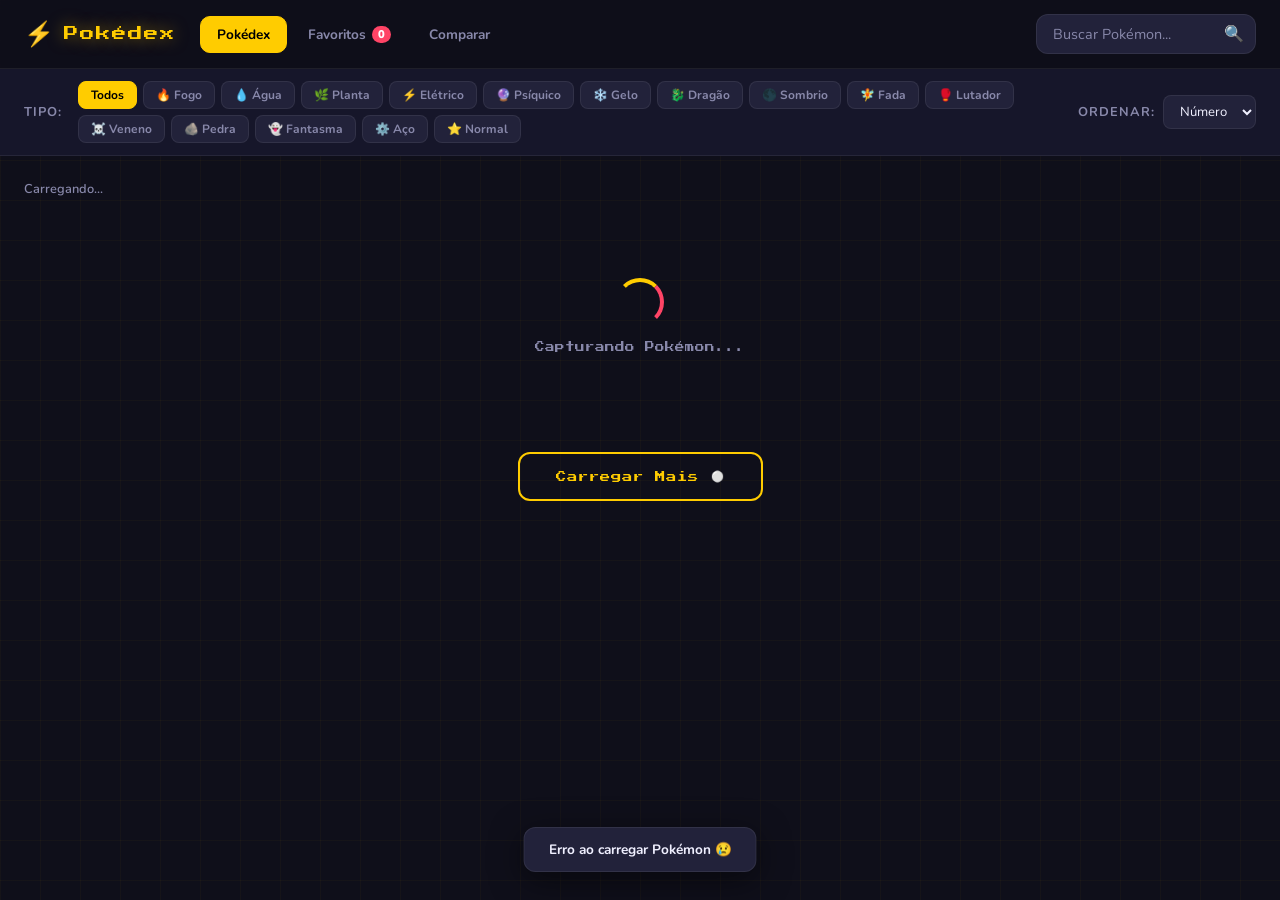
<file: Pokedex/index.html>
<!DOCTYPE html>
<html lang="pt-BR">
<head>
  <meta charset="UTF-8" />
  <meta name="viewport" content="width=device-width, initial-scale=1.0" />
  <title>Pokédex</title>
  <link rel="preconnect" href="https://fonts.googleapis.com" />
  <link rel="preconnect" href="https://fonts.gstatic.com" crossorigin />
  <link href="https://fonts.googleapis.com/css2?family=Press+Start+2P&family=Nunito:wght@400;600;700;900&display=swap" rel="stylesheet" />
  <link rel="stylesheet" href="style.css" />
</head>
<body>

  <!-- ====== HEADER ====== -->
  <header class="site-header">
    <div class="header-inner">
      <div class="logo">
        <span class="logo-icon">⚡</span>
        <span class="logo-text">Pokédex</span>
      </div>
      <nav class="header-nav">
        <button class="nav-btn active" data-view="pokedex">Pokédex</button>
        <button class="nav-btn" data-view="favorites">Favoritos <span id="favCount" class="badge">0</span></button>
        <button class="nav-btn" data-view="compare">Comparar</button>
      </nav>
      <div class="header-search">
        <input type="text" id="searchInput" placeholder="Buscar Pokémon..." autocomplete="off" />
        <span class="search-icon">🔍</span>
      </div>
    </div>
  </header>

  <!-- ====== FILTER BAR ====== -->
  <div class="filter-bar">
    <div class="filter-inner">
      <span class="filter-label">Tipo:</span>
      <div class="type-filters" id="typeFilters">
        <button class="type-btn active" data-type="all">Todos</button>
        <button class="type-btn" data-type="fire">🔥 Fogo</button>
        <button class="type-btn" data-type="water">💧 Água</button>
        <button class="type-btn" data-type="grass">🌿 Planta</button>
        <button class="type-btn" data-type="electric">⚡ Elétrico</button>
        <button class="type-btn" data-type="psychic">🔮 Psíquico</button>
        <button class="type-btn" data-type="ice">❄️ Gelo</button>
        <button class="type-btn" data-type="dragon">🐉 Dragão</button>
        <button class="type-btn" data-type="dark">🌑 Sombrio</button>
        <button class="type-btn" data-type="fairy">🧚 Fada</button>
        <button class="type-btn" data-type="fighting">🥊 Lutador</button>
        <button class="type-btn" data-type="poison">☠️ Veneno</button>
        <button class="type-btn" data-type="rock">🪨 Pedra</button>
        <button class="type-btn" data-type="ghost">👻 Fantasma</button>
        <button class="type-btn" data-type="steel">⚙️ Aço</button>
        <button class="type-btn" data-type="normal">⭐ Normal</button>
      </div>
      <div class="sort-control">
        <label for="sortSelect">Ordenar:</label>
        <select id="sortSelect">
          <option value="id">Número</option>
          <option value="name">Nome</option>
          <option value="hp">HP</option>
          <option value="attack">Ataque</option>
        </select>
      </div>
    </div>
  </div>

  <!-- ====== MAIN CONTENT ====== -->
  <main class="main-content">

    <!-- POKÉDEX VIEW -->
    <section id="view-pokedex" class="view active">
      <div class="stats-bar">
        <span id="pokemonCount">Carregando...</span>
      </div>
      <ol id="pokemonList" class="pokemon-grid"></ol>
      <div class="load-more-wrap">
        <button id="loadMoreButton" class="load-more-btn">
          <span class="btn-text">Carregar Mais</span>
          <span class="btn-pokeball">⚪</span>
        </button>
      </div>
    </section>

    <!-- FAVORITES VIEW -->
    <section id="view-favorites" class="view">
      <div class="empty-state" id="favEmpty">
        <div class="empty-icon">💔</div>
        <h2>Nenhum favorito ainda</h2>
        <p>Clique no ❤️ de qualquer Pokémon para adicioná-lo aqui!</p>
      </div>
      <ol id="favoritesList" class="pokemon-grid"></ol>
    </section>

    <!-- COMPARE VIEW -->
    <section id="view-compare" class="view">
      <div class="compare-container">
        <div class="compare-slot" id="compareSlot1">
          <div class="compare-placeholder">
            <span>➕</span>
            <p>Selecione um Pokémon</p>
            <button class="pick-btn" data-slot="1">Escolher</button>
          </div>
        </div>
        <div class="vs-badge">VS</div>
        <div class="compare-slot" id="compareSlot2">
          <div class="compare-placeholder">
            <span>➕</span>
            <p>Selecione um Pokémon</p>
            <button class="pick-btn" data-slot="2">Escolher</button>
          </div>
        </div>
      </div>
      <div id="compareStats" class="compare-stats-section" style="display:none"></div>
    </section>

  </main>

  <!-- ====== MODAL ====== -->
  <div id="modal" class="modal-overlay" aria-hidden="true">
    <div class="modal-card">
      <button class="modal-close" id="modalClose">✕</button>
      <div id="modalContent"></div>
    </div>
  </div>

  <!-- ====== PICK MODAL ====== -->
  <div id="pickModal" class="modal-overlay" aria-hidden="true">
    <div class="modal-card pick-modal-card">
      <button class="modal-close" id="pickModalClose">✕</button>
      <h2 class="pick-modal-title">Escolha um Pokémon</h2>
      <input type="text" id="pickSearch" placeholder="Buscar..." class="pick-search" />
      <ol id="pickList" class="pick-list"></ol>
    </div>
  </div>

  <!-- ====== TOAST ====== -->
  <div id="toast" class="toast"></div>

  <script src="script.js"></script>
</body>
</html>
</file>
<file: Pokedex/style.css>
/* =========================================
   POKÉDEX — DESIGN SYSTEM
   Estilo: Retro-Pixel meets Modern Card UI
   ========================================= */

/* ---- RESET & VARIABLES ---- */
*, *::before, *::after { box-sizing: border-box; margin: 0; padding: 0; }

:root {
  --bg: #0f0f1a;
  --bg2: #16162a;
  --bg3: #1e1e36;
  --surface: #22223a;
  --border: rgba(255,255,255,0.07);
  --accent: #ffcc00;
  --accent2: #ff4466;
  --text: #f0f0ff;
  --text-muted: #8888aa;
  --radius: 18px;
  --shadow: 0 8px 32px rgba(0,0,0,0.5);
  --font-pixel: 'Press Start 2P', cursive;
  --font-body: 'Nunito', sans-serif;

  /* Type colors */
  --fire:     #FF6B35;
  --water:    #4FC3F7;
  --grass:    #66BB6A;
  --electric: #FFD600;
  --psychic:  #F06292;
  --ice:      #80DEEA;
  --dragon:   #7C4DFF;
  --dark:     #546E7A;
  --fairy:    #F8BBD9;
  --fighting: #EF5350;
  --poison:   #AB47BC;
  --rock:     #A1887F;
  --ghost:    #5C6BC0;
  --steel:    #90A4AE;
  --normal:   #BDBDBD;
  --bug:      #9CCC65;
  --ground:   #FFCA28;
  --flying:   #90CAF9;
}

html { scroll-behavior: smooth; }

body {
  background: var(--bg);
  color: var(--text);
  font-family: var(--font-body);
  min-height: 100vh;
  overflow-x: hidden;
}

/* Background grid pattern */
body::before {
  content: '';
  position: fixed;
  inset: 0;
  background-image:
    linear-gradient(rgba(255,204,0,0.03) 1px, transparent 1px),
    linear-gradient(90deg, rgba(255,204,0,0.03) 1px, transparent 1px);
  background-size: 40px 40px;
  pointer-events: none;
  z-index: 0;
}

/* ---- SCROLLBAR ---- */
::-webkit-scrollbar { width: 6px; height: 6px; }
::-webkit-scrollbar-track { background: var(--bg2); }
::-webkit-scrollbar-thumb { background: var(--accent); border-radius: 4px; }

/* =========================================
   HEADER
   ========================================= */
.site-header {
  position: sticky;
  top: 0;
  z-index: 100;
  background: rgba(15,15,26,0.9);
  backdrop-filter: blur(16px);
  border-bottom: 1px solid var(--border);
}

.header-inner {
  max-width: 1400px;
  margin: 0 auto;
  padding: 0 24px;
  height: 68px;
  display: flex;
  align-items: center;
  gap: 24px;
}

.logo {
  display: flex;
  align-items: center;
  gap: 10px;
  text-decoration: none;
  flex-shrink: 0;
}

.logo-icon { font-size: 1.5rem; }

.logo-text {
  font-family: var(--font-pixel);
  font-size: 0.9rem;
  color: var(--accent);
  text-shadow: 0 0 16px rgba(255,204,0,0.5);
  letter-spacing: 2px;
}

.header-nav {
  display: flex;
  gap: 4px;
  flex: 1;
}

.nav-btn {
  background: transparent;
  border: 1px solid transparent;
  color: var(--text-muted);
  font-family: var(--font-body);
  font-weight: 700;
  font-size: 0.85rem;
  padding: 8px 16px;
  border-radius: 10px;
  cursor: pointer;
  transition: all 0.2s;
  display: flex;
  align-items: center;
  gap: 6px;
}

.nav-btn:hover {
  background: var(--surface);
  color: var(--text);
}

.nav-btn.active {
  background: var(--accent);
  color: #000;
  border-color: var(--accent);
}

.badge {
  background: var(--accent2);
  color: #fff;
  font-size: 0.7rem;
  padding: 1px 6px;
  border-radius: 999px;
  font-weight: 900;
}

.header-search {
  position: relative;
  flex-shrink: 0;
}

.header-search input {
  background: var(--surface);
  border: 1px solid var(--border);
  color: var(--text);
  padding: 9px 40px 9px 16px;
  border-radius: 12px;
  font-family: var(--font-body);
  font-size: 0.9rem;
  width: 220px;
  outline: none;
  transition: all 0.2s;
}

.header-search input:focus {
  border-color: var(--accent);
  width: 260px;
  box-shadow: 0 0 0 3px rgba(255,204,0,0.12);
}

.header-search input::placeholder { color: var(--text-muted); }

.search-icon {
  position: absolute;
  right: 12px;
  top: 50%;
  transform: translateY(-50%);
  font-size: 1rem;
  pointer-events: none;
}

/* =========================================
   FILTER BAR
   ========================================= */
.filter-bar {
  background: var(--bg2);
  border-bottom: 1px solid var(--border);
  position: sticky;
  top: 68px;
  z-index: 90;
}

.filter-inner {
  max-width: 1400px;
  margin: 0 auto;
  padding: 12px 24px;
  display: flex;
  align-items: center;
  gap: 16px;
  flex-wrap: wrap;
}

.filter-label {
  font-weight: 700;
  font-size: 0.8rem;
  color: var(--text-muted);
  text-transform: uppercase;
  letter-spacing: 1px;
  flex-shrink: 0;
}

.type-filters {
  display: flex;
  gap: 6px;
  flex-wrap: wrap;
  flex: 1;
}

.type-btn {
  background: var(--surface);
  border: 1px solid var(--border);
  color: var(--text-muted);
  padding: 5px 12px;
  border-radius: 8px;
  font-size: 0.75rem;
  font-family: var(--font-body);
  font-weight: 700;
  cursor: pointer;
  transition: all 0.18s;
  white-space: nowrap;
}

.type-btn:hover { border-color: var(--accent); color: var(--text); }

.type-btn.active {
  background: var(--accent);
  color: #000;
  border-color: var(--accent);
}

.sort-control {
  display: flex;
  align-items: center;
  gap: 8px;
  flex-shrink: 0;
}

.sort-control label {
  font-size: 0.8rem;
  color: var(--text-muted);
  font-weight: 700;
  text-transform: uppercase;
  letter-spacing: 1px;
}

.sort-control select {
  background: var(--surface);
  border: 1px solid var(--border);
  color: var(--text);
  padding: 6px 12px;
  border-radius: 8px;
  font-family: var(--font-body);
  font-size: 0.82rem;
  cursor: pointer;
  outline: none;
}

.sort-control select:focus { border-color: var(--accent); }

/* =========================================
   MAIN & VIEWS
   ========================================= */
.main-content {
  max-width: 1400px;
  margin: 0 auto;
  padding: 24px;
  position: relative;
  z-index: 1;
}

.view { display: none; }
.view.active { display: block; }

.stats-bar {
  font-size: 0.8rem;
  color: var(--text-muted);
  margin-bottom: 20px;
  font-weight: 600;
}

/* =========================================
   POKEMON GRID
   ========================================= */
.pokemon-grid {
  list-style: none;
  display: grid;
  grid-template-columns: repeat(auto-fill, minmax(200px, 1fr));
  gap: 20px;
}

/* =========================================
   POKEMON CARD
   ========================================= */
.pokemon-card {
  background: var(--surface);
  border: 1px solid var(--border);
  border-radius: var(--radius);
  overflow: hidden;
  cursor: pointer;
  position: relative;
  transition: transform 0.22s, box-shadow 0.22s, border-color 0.22s;
  animation: fadeUp 0.35s ease both;
}

@keyframes fadeUp {
  from { opacity: 0; transform: translateY(20px); }
  to   { opacity: 1; transform: translateY(0); }
}

.pokemon-card:hover {
  transform: translateY(-6px) scale(1.02);
  box-shadow: var(--shadow), 0 0 24px rgba(255,204,0,0.1);
  border-color: rgba(255,204,0,0.3);
}

.card-bg {
  height: 120px;
  display: flex;
  align-items: center;
  justify-content: center;
  position: relative;
  overflow: hidden;
}

.card-bg::before {
  content: '';
  position: absolute;
  inset: 0;
  background: radial-gradient(circle at center, rgba(255,255,255,0.08) 0%, transparent 70%);
}

.card-bg .pokeball-bg {
  position: absolute;
  right: -20px;
  bottom: -20px;
  font-size: 5rem;
  opacity: 0.07;
  user-select: none;
}

.card-img {
  width: 96px;
  height: 96px;
  object-fit: contain;
  position: relative;
  z-index: 1;
  filter: drop-shadow(0 4px 12px rgba(0,0,0,0.5));
  transition: transform 0.3s;
}

.pokemon-card:hover .card-img { transform: scale(1.1) translateY(-4px); }

.card-body { padding: 14px 16px 16px; }

.card-number {
  font-size: 0.7rem;
  color: var(--text-muted);
  font-weight: 700;
  margin-bottom: 2px;
}

.card-name {
  font-size: 1rem;
  font-weight: 900;
  text-transform: capitalize;
  color: var(--text);
  margin-bottom: 8px;
}

.card-types {
  display: flex;
  gap: 6px;
  flex-wrap: wrap;
  margin-bottom: 12px;
}

.type-tag {
  font-size: 0.65rem;
  font-weight: 800;
  text-transform: uppercase;
  letter-spacing: 0.5px;
  padding: 3px 9px;
  border-radius: 6px;
  color: #fff;
  text-shadow: 0 1px 2px rgba(0,0,0,0.4);
}

.card-stats {
  display: flex;
  flex-direction: column;
  gap: 5px;
}

.stat-row {
  display: flex;
  align-items: center;
  gap: 8px;
}

.stat-label {
  font-size: 0.62rem;
  font-weight: 800;
  color: var(--text-muted);
  text-transform: uppercase;
  width: 24px;
  flex-shrink: 0;
}

.stat-bar-bg {
  flex: 1;
  height: 5px;
  background: rgba(255,255,255,0.08);
  border-radius: 99px;
  overflow: hidden;
}

.stat-bar-fill {
  height: 100%;
  border-radius: 99px;
  transition: width 0.6s ease;
}

.stat-value {
  font-size: 0.65rem;
  font-weight: 700;
  color: var(--text-muted);
  width: 26px;
  text-align: right;
  flex-shrink: 0;
}

/* Card actions */
.card-actions {
  position: absolute;
  top: 10px;
  right: 10px;
  display: flex;
  gap: 6px;
  z-index: 2;
}

.fav-btn, .compare-add-btn {
  width: 30px;
  height: 30px;
  border-radius: 50%;
  border: none;
  background: rgba(0,0,0,0.5);
  backdrop-filter: blur(4px);
  cursor: pointer;
  font-size: 0.85rem;
  display: flex;
  align-items: center;
  justify-content: center;
  transition: all 0.2s;
  opacity: 0;
}

.pokemon-card:hover .fav-btn,
.pokemon-card:hover .compare-add-btn { opacity: 1; }

.fav-btn:hover { background: #ff4466; transform: scale(1.15); }
.compare-add-btn:hover { background: #4444cc; transform: scale(1.15); }
.fav-btn.active { opacity: 1; background: #ff4466; }

/* =========================================
   LOAD MORE
   ========================================= */
.load-more-wrap {
  display: flex;
  justify-content: center;
  margin: 40px 0 20px;
}

.load-more-btn {
  background: transparent;
  border: 2px solid var(--accent);
  color: var(--accent);
  font-family: var(--font-pixel);
  font-size: 0.65rem;
  padding: 16px 36px;
  border-radius: 12px;
  cursor: pointer;
  display: flex;
  align-items: center;
  gap: 12px;
  transition: all 0.22s;
  letter-spacing: 1px;
}

.load-more-btn:hover {
  background: var(--accent);
  color: #000;
  transform: scale(1.04);
  box-shadow: 0 0 24px rgba(255,204,0,0.3);
}

.load-more-btn:disabled {
  opacity: 0.4;
  cursor: not-allowed;
  transform: none;
}

.btn-pokeball {
  display: inline-block;
  animation: spin 2s linear infinite;
}

@keyframes spin { to { transform: rotate(360deg); } }

/* =========================================
   MODAL
   ========================================= */
.modal-overlay {
  position: fixed;
  inset: 0;
  background: rgba(0,0,0,0.75);
  backdrop-filter: blur(8px);
  z-index: 200;
  display: flex;
  align-items: center;
  justify-content: center;
  padding: 20px;
  opacity: 0;
  pointer-events: none;
  transition: opacity 0.25s;
}

.modal-overlay.open {
  opacity: 1;
  pointer-events: all;
}

.modal-card {
  background: var(--bg2);
  border: 1px solid var(--border);
  border-radius: 24px;
  width: 100%;
  max-width: 680px;
  max-height: 90vh;
  overflow-y: auto;
  position: relative;
  transform: scale(0.92) translateY(20px);
  transition: transform 0.3s;
  box-shadow: 0 24px 80px rgba(0,0,0,0.7);
}

.modal-overlay.open .modal-card {
  transform: scale(1) translateY(0);
}

.modal-close {
  position: absolute;
  top: 16px;
  right: 16px;
  background: var(--surface);
  border: none;
  color: var(--text);
  width: 36px;
  height: 36px;
  border-radius: 50%;
  font-size: 1rem;
  cursor: pointer;
  z-index: 5;
  transition: background 0.2s;
}

.modal-close:hover { background: var(--accent2); }

/* Modal Content */
.modal-header {
  display: flex;
  gap: 24px;
  padding: 32px 32px 24px;
  border-bottom: 1px solid var(--border);
  position: relative;
  overflow: hidden;
}

.modal-header::before {
  content: '';
  position: absolute;
  inset: 0;
  opacity: 0.04;
  background-size: cover;
}

.modal-img-wrap {
  flex-shrink: 0;
  width: 140px;
  height: 140px;
  display: flex;
  align-items: center;
  justify-content: center;
  background: rgba(255,255,255,0.04);
  border-radius: 16px;
}

.modal-img {
  width: 130px;
  height: 130px;
  object-fit: contain;
  filter: drop-shadow(0 8px 20px rgba(0,0,0,0.6));
  animation: floatImg 3s ease-in-out infinite;
}

@keyframes floatImg {
  0%, 100% { transform: translateY(0); }
  50%       { transform: translateY(-8px); }
}

.modal-info { flex: 1; }

.modal-number {
  font-size: 0.8rem;
  color: var(--text-muted);
  font-weight: 700;
  margin-bottom: 4px;
}

.modal-name {
  font-size: 2rem;
  font-weight: 900;
  text-transform: capitalize;
  margin-bottom: 10px;
  line-height: 1;
}

.modal-types {
  display: flex;
  gap: 8px;
  flex-wrap: wrap;
  margin-bottom: 16px;
}

.modal-meta {
  display: grid;
  grid-template-columns: 1fr 1fr;
  gap: 10px;
}

.meta-item {
  background: var(--surface);
  border-radius: 10px;
  padding: 10px 14px;
}

.meta-label {
  font-size: 0.65rem;
  color: var(--text-muted);
  font-weight: 800;
  text-transform: uppercase;
  letter-spacing: 0.5px;
  margin-bottom: 3px;
}

.meta-value {
  font-size: 1rem;
  font-weight: 800;
  color: var(--text);
}

/* Modal Tabs */
.modal-tabs {
  display: flex;
  gap: 0;
  border-bottom: 1px solid var(--border);
}

.modal-tab {
  flex: 1;
  background: transparent;
  border: none;
  color: var(--text-muted);
  font-family: var(--font-body);
  font-size: 0.82rem;
  font-weight: 700;
  padding: 14px;
  cursor: pointer;
  border-bottom: 2px solid transparent;
  transition: all 0.2s;
  text-transform: uppercase;
  letter-spacing: 0.5px;
}

.modal-tab:hover { color: var(--text); }

.modal-tab.active {
  color: var(--accent);
  border-bottom-color: var(--accent);
}

.modal-tab-content { padding: 24px 32px 32px; }
.modal-tab-panel { display: none; }
.modal-tab-panel.active { display: block; }

/* Stats Tab */
.modal-stats {
  display: flex;
  flex-direction: column;
  gap: 12px;
}

.modal-stat-row {
  display: flex;
  align-items: center;
  gap: 12px;
}

.modal-stat-label {
  width: 100px;
  font-size: 0.75rem;
  font-weight: 800;
  color: var(--text-muted);
  text-transform: uppercase;
  flex-shrink: 0;
}

.modal-stat-bar-bg {
  flex: 1;
  height: 10px;
  background: rgba(255,255,255,0.06);
  border-radius: 99px;
  overflow: hidden;
}

.modal-stat-bar-fill {
  height: 100%;
  border-radius: 99px;
  transition: width 0.8s cubic-bezier(0.34, 1.56, 0.64, 1);
}

.modal-stat-value {
  font-size: 0.85rem;
  font-weight: 800;
  width: 36px;
  text-align: right;
  flex-shrink: 0;
}

.stat-total {
  display: flex;
  justify-content: flex-end;
  gap: 8px;
  align-items: center;
  margin-top: 8px;
  padding-top: 12px;
  border-top: 1px solid var(--border);
}

.stat-total-label {
  font-size: 0.75rem;
  font-weight: 800;
  color: var(--text-muted);
  text-transform: uppercase;
}

.stat-total-value {
  font-size: 1.1rem;
  font-weight: 900;
  color: var(--accent);
}

/* Moves tab */
.moves-grid {
  display: grid;
  grid-template-columns: repeat(auto-fill, minmax(140px, 1fr));
  gap: 8px;
}

.move-tag {
  background: var(--surface);
  border: 1px solid var(--border);
  border-radius: 8px;
  padding: 7px 12px;
  font-size: 0.75rem;
  font-weight: 700;
  text-transform: capitalize;
  color: var(--text);
  transition: all 0.2s;
}

.move-tag:hover { border-color: var(--accent); color: var(--accent); }

/* Evolution tab */
.evolution-chain {
  display: flex;
  align-items: center;
  justify-content: center;
  gap: 16px;
  flex-wrap: wrap;
}

.evo-item {
  display: flex;
  flex-direction: column;
  align-items: center;
  gap: 8px;
  cursor: pointer;
  transition: transform 0.2s;
}

.evo-item:hover { transform: scale(1.08); }

.evo-img {
  width: 80px;
  height: 80px;
  object-fit: contain;
  background: var(--surface);
  border-radius: 12px;
  padding: 8px;
}

.evo-name {
  font-size: 0.72rem;
  font-weight: 800;
  text-transform: capitalize;
  color: var(--text-muted);
}

.evo-arrow {
  font-size: 1.5rem;
  color: var(--accent);
  opacity: 0.7;
}

/* =========================================
   EMPTY STATE
   ========================================= */
.empty-state {
  text-align: center;
  padding: 80px 20px;
  color: var(--text-muted);
}

.empty-icon { font-size: 4rem; margin-bottom: 16px; }
.empty-state h2 { font-size: 1.4rem; font-weight: 900; margin-bottom: 8px; color: var(--text); }
.empty-state p { font-size: 0.9rem; }

/* =========================================
   COMPARE VIEW
   ========================================= */
.compare-container {
  display: flex;
  align-items: flex-start;
  justify-content: center;
  gap: 24px;
  padding: 20px 0;
  flex-wrap: wrap;
}

.compare-slot {
  flex: 1;
  min-width: 260px;
  max-width: 340px;
  background: var(--surface);
  border: 2px dashed var(--border);
  border-radius: var(--radius);
  min-height: 300px;
  display: flex;
  flex-direction: column;
  align-items: center;
  justify-content: center;
  transition: border-color 0.2s;
}

.compare-slot.filled {
  border-style: solid;
  border-color: var(--border);
}

.compare-placeholder {
  text-align: center;
  color: var(--text-muted);
  padding: 40px;
}

.compare-placeholder span { font-size: 2.5rem; }
.compare-placeholder p { margin: 12px 0 16px; font-weight: 700; }

.pick-btn {
  background: var(--accent);
  color: #000;
  border: none;
  padding: 10px 20px;
  border-radius: 10px;
  font-family: var(--font-body);
  font-size: 0.85rem;
  font-weight: 800;
  cursor: pointer;
  transition: all 0.2s;
}

.pick-btn:hover { transform: scale(1.05); }

.vs-badge {
  font-family: var(--font-pixel);
  font-size: 1.2rem;
  color: var(--accent);
  text-shadow: 0 0 20px rgba(255,204,0,0.5);
  align-self: center;
  flex-shrink: 0;
  padding: 20px 0;
}

.compare-card-inner {
  padding: 24px;
  width: 100%;
}

.compare-card-inner .compare-img {
  width: 120px;
  height: 120px;
  object-fit: contain;
  display: block;
  margin: 0 auto 12px;
  filter: drop-shadow(0 4px 16px rgba(0,0,0,0.5));
}

.compare-card-inner .compare-poke-name {
  font-size: 1.3rem;
  font-weight: 900;
  text-align: center;
  text-transform: capitalize;
  margin-bottom: 6px;
}

.compare-card-inner .compare-types {
  display: flex;
  justify-content: center;
  gap: 6px;
  margin-bottom: 20px;
}

.compare-card-inner .compare-change-btn {
  background: transparent;
  border: 1px solid var(--border);
  color: var(--text-muted);
  font-family: var(--font-body);
  font-size: 0.75rem;
  font-weight: 700;
  padding: 6px 14px;
  border-radius: 8px;
  cursor: pointer;
  display: block;
  margin: 0 auto 20px;
  transition: all 0.2s;
}

.compare-card-inner .compare-change-btn:hover { border-color: var(--accent); color: var(--accent); }

.compare-stats-section {
  margin-top: 32px;
  background: var(--surface);
  border: 1px solid var(--border);
  border-radius: var(--radius);
  padding: 28px 32px;
}

.compare-stats-section h3 {
  font-size: 0.8rem;
  font-family: var(--font-pixel);
  color: var(--accent);
  margin-bottom: 24px;
  text-align: center;
  letter-spacing: 1px;
}

.compare-stat-row {
  display: grid;
  grid-template-columns: 1fr 2fr 1fr;
  align-items: center;
  gap: 12px;
  margin-bottom: 14px;
}

.compare-stat-val {
  font-weight: 900;
  font-size: 1rem;
  text-align: center;
}

.compare-stat-val.winner { color: var(--accent); font-size: 1.1rem; }

.compare-bar-container {
  position: relative;
  height: 12px;
  background: rgba(255,255,255,0.06);
  border-radius: 99px;
  overflow: hidden;
  display: flex;
}

.compare-bar-left {
  height: 100%;
  border-radius: 99px 0 0 99px;
  transition: width 0.6s ease;
  margin-left: auto;
}

.compare-bar-right {
  height: 100%;
  border-radius: 0 99px 99px 0;
  transition: width 0.6s ease;
}

.compare-stat-label-center {
  font-size: 0.65rem;
  font-weight: 800;
  color: var(--text-muted);
  text-transform: uppercase;
  text-align: center;
  display: block;
  margin-bottom: 14px;
}

/* =========================================
   PICK MODAL
   ========================================= */
.pick-modal-card {
  max-width: 480px;
  padding: 28px;
}

.pick-modal-title {
  font-family: var(--font-pixel);
  font-size: 0.75rem;
  color: var(--accent);
  margin-bottom: 16px;
  text-align: center;
  letter-spacing: 1px;
}

.pick-search {
  width: 100%;
  background: var(--surface);
  border: 1px solid var(--border);
  color: var(--text);
  padding: 10px 16px;
  border-radius: 10px;
  font-family: var(--font-body);
  font-size: 0.9rem;
  outline: none;
  margin-bottom: 16px;
  transition: border-color 0.2s;
}

.pick-search:focus { border-color: var(--accent); }

.pick-list {
  list-style: none;
  display: grid;
  grid-template-columns: repeat(3, 1fr);
  gap: 8px;
  max-height: 400px;
  overflow-y: auto;
}

.pick-item {
  background: var(--surface);
  border: 1px solid var(--border);
  border-radius: 10px;
  padding: 10px;
  cursor: pointer;
  text-align: center;
  transition: all 0.18s;
}

.pick-item:hover { border-color: var(--accent); transform: scale(1.04); }
.pick-item img { width: 56px; height: 56px; object-fit: contain; }
.pick-item p { font-size: 0.7rem; font-weight: 700; text-transform: capitalize; margin-top: 4px; color: var(--text-muted); }

/* =========================================
   TOAST
   ========================================= */
.toast {
  position: fixed;
  bottom: 28px;
  left: 50%;
  transform: translateX(-50%) translateY(80px);
  background: var(--surface);
  border: 1px solid var(--border);
  color: var(--text);
  padding: 12px 24px;
  border-radius: 12px;
  font-size: 0.85rem;
  font-weight: 700;
  z-index: 999;
  transition: transform 0.3s, opacity 0.3s;
  opacity: 0;
  box-shadow: 0 8px 32px rgba(0,0,0,0.5);
  white-space: nowrap;
}

.toast.show {
  transform: translateX(-50%) translateY(0);
  opacity: 1;
}

/* =========================================
   TYPE COLORS (backgrounds)
   ========================================= */
.type-fire     { background: var(--fire); }
.type-water    { background: var(--water); }
.type-grass    { background: var(--grass); }
.type-electric { background: var(--electric); color: #000 !important; }
.type-psychic  { background: var(--psychic); }
.type-ice      { background: var(--ice); color: #000 !important; }
.type-dragon   { background: var(--dragon); }
.type-dark     { background: var(--dark); }
.type-fairy    { background: var(--fairy); color: #000 !important; }
.type-fighting { background: var(--fighting); }
.type-poison   { background: var(--poison); }
.type-rock     { background: var(--rock); }
.type-ghost    { background: var(--ghost); }
.type-steel    { background: var(--steel); color: #000 !important; }
.type-normal   { background: var(--normal); color: #000 !important; }
.type-bug      { background: var(--bug); color: #000 !important; }
.type-ground   { background: var(--ground); color: #000 !important; }
.type-flying   { background: var(--flying); color: #000 !important; }

/* Stat bar colors */
.stat-hp     { background: #ff5959; }
.stat-atk    { background: #f5ac78; }
.stat-def    { background: #fae078; }
.stat-spa    { background: #9db7f5; }
.stat-spd    { background: #a7db8d; }
.stat-spe    { background: #fa92b2; }

/* =========================================
   LOADING SPINNER
   ========================================= */
.loading-spinner {
  display: flex;
  flex-direction: column;
  align-items: center;
  justify-content: center;
  gap: 16px;
  padding: 60px;
  grid-column: 1 / -1;
}

.spinner-ball {
  width: 48px;
  height: 48px;
  border-radius: 50%;
  border: 4px solid transparent;
  border-top-color: var(--accent);
  border-right-color: var(--accent2);
  animation: spin 0.8s linear infinite;
}

.loading-spinner p {
  font-family: var(--font-pixel);
  font-size: 0.6rem;
  color: var(--text-muted);
  animation: blink 1s step-end infinite;
}

@keyframes blink {
  0%, 100% { opacity: 1; }
  50%       { opacity: 0; }
}

/* =========================================
   RESPONSIVE
   ========================================= */
@media (max-width: 768px) {
  .header-inner { gap: 12px; }
  .header-search input { width: 160px; }
  .header-search input:focus { width: 180px; }
  .logo-text { font-size: 0.65rem; }

  .pokemon-grid { grid-template-columns: repeat(auto-fill, minmax(160px, 1fr)); gap: 14px; }

  .modal-header { flex-direction: column; align-items: center; }
  .modal-tab-content { padding: 20px; }

  .compare-container { flex-direction: column; align-items: center; }
  .compare-slot { max-width: 100%; width: 100%; }
  .vs-badge { padding: 0; }

  .filter-inner { flex-direction: column; align-items: flex-start; }
}

@media (max-width: 480px) {
  .main-content { padding: 14px; }
  .pokemon-grid { grid-template-columns: repeat(2, 1fr); gap: 12px; }
  .nav-btn span:not(.badge) { display: none; }
  .pick-list { grid-template-columns: repeat(2, 1fr); }
}
</file>
